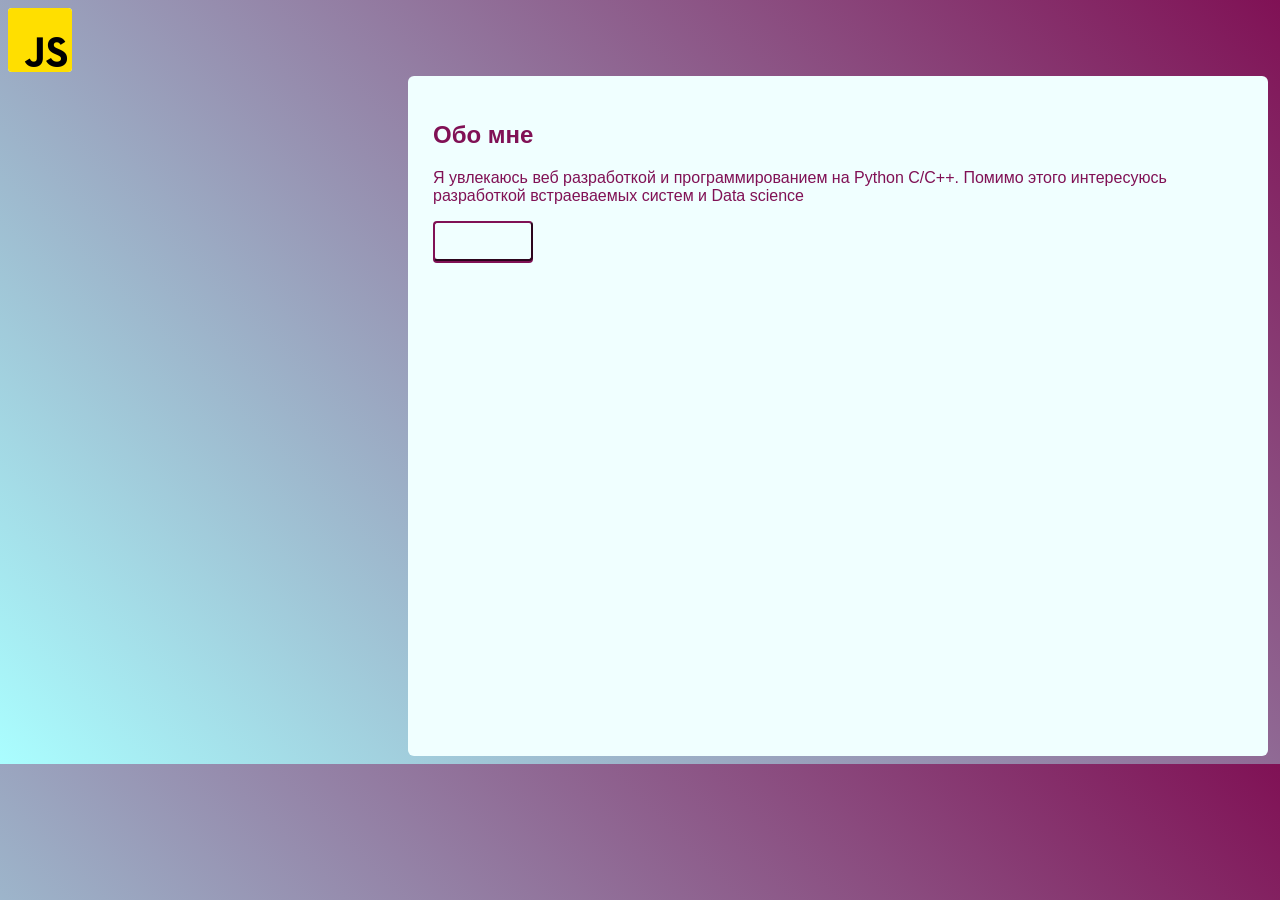
<file: index.html>
<!DOCTYPE html>

<head>
    <link rel="stylesheet" href="style.css">
</head>
<title>

</title>

<body>

   
       
        <img src="js.png" alt="фото" >

<section class="sec"> 
        <p> <h1> Обо мне</h1>
            Я увлекаюсь веб разработкой и программированием на Python C/C++.
            
        Помимо этого интересуюсь разработкой встраеваемых систем и Data science
        </p>
          <button>
           
        </button>
   </section>

        
</body>

</html>
</file>
<file: style.css>
div {
    border-radius: 4px;
    margin-left: 15dvw;
    background-color: azure;
    height: 1000px;
    width: 70vw;
    padding: 15px;
    font-size: large;
    text-align: center;

}

body {
    background: linear-gradient(45deg, #aafeff, #801155);

}

h1 {

    color: #801155;
}

img {
    height: 5vw;
    width: 5vw;
    display: inline-flexbox;
    margin-right: 1050px;
    background-color: azure;
    border-radius: 4px;
     
    text-align: center;
    
    
}

button {
    color: #801155;
    background-color: azure;
    border-color: #801155;
    border-radius: 4px;
    width: 100px;
    height: 40px;
    left: 20px;
    top: 30px;
    box-shadow: 0 2px 0 #801155;
    display: block;
    
}

button:hover {
    background-color: #801155;
    color: aliceblue;
    transition: 500ms;
}

button::before{
     background-color: #801155;
    transform: skewX(35deg);
    z-index: -1;
}
.sec {
     color: #801155;
     background: azure;
     font: 1em sans-serif;
    display: inline-block;
    border-radius: 4px;
    width: 90vh;
    height: 70vh;
    margin-left: 400px;
    margin-top: 0px;
    border-radius: 6px;
    padding: 25px;
    }
footer{
    background: gray;
}
</file>
